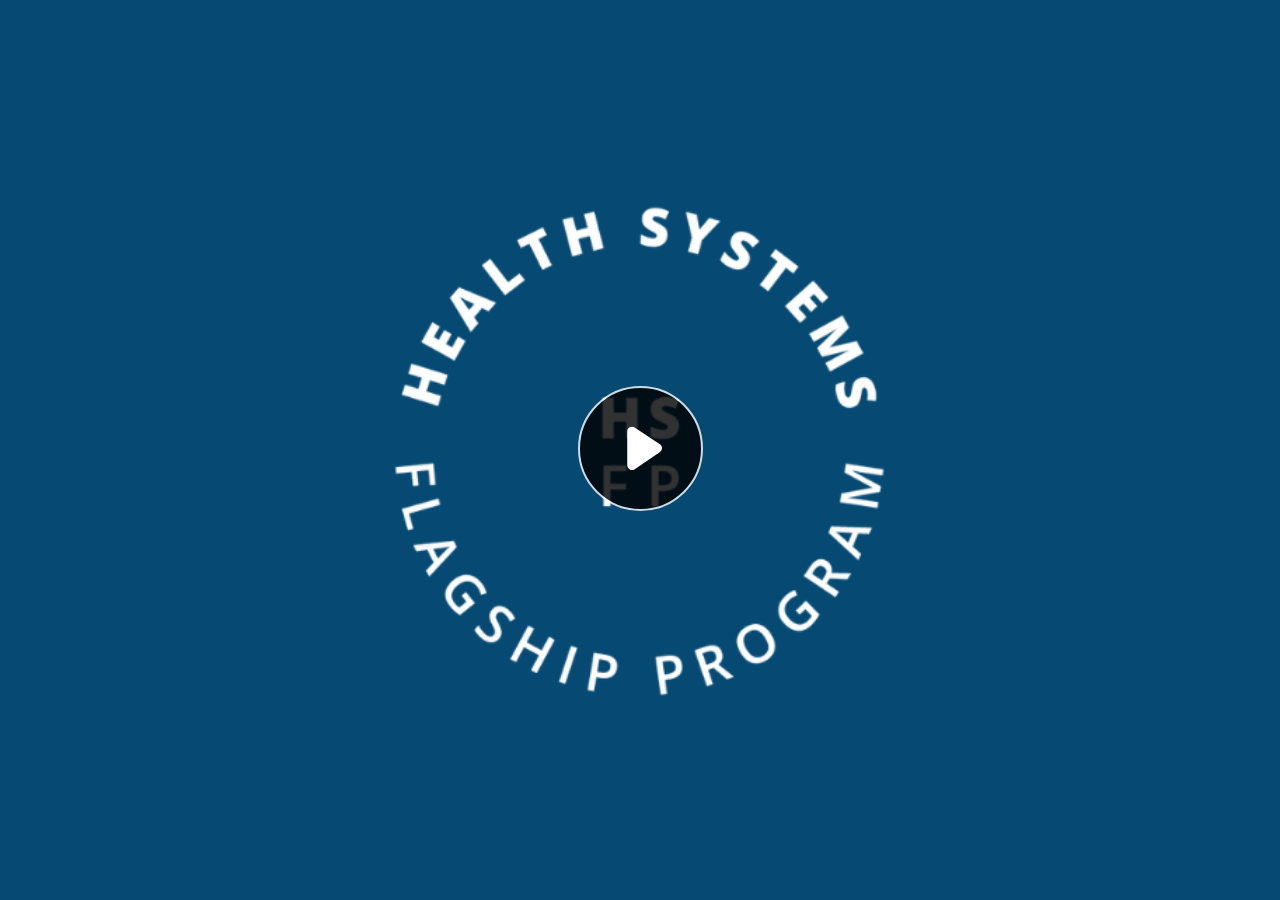
<file: index.html>
﻿<!doctype html>
<html lang="en-US">
<head>
  <meta charset="utf-8">
  <!-- Created using Storyline 360 x64 - http://www.articulate.com  -->
  <!-- version: 3.118.37034.0 -->
  <title>Responding to a Public Health Emergency &#8211; Simulation Exercise (SimEx) </title>
  <meta http-equiv="x-ua-compatible" content="IE=edge"/>
  <meta name="viewport" content="width=device-width,initial-scale=1,user-scalable=no,shrink-to-fit=no,minimal-ui"/>
  <meta name="apple-mobile-web-app-capable" content="yes"/>
  <style>
    html, body { height: 100%; padding: 0; margin: 0 }
    #app { height: 100%; width: 100%; }
  </style>

  <script>
    window.DS = {};
    window.globals = {
      DATA_PATH_BASE: '',
      HAS_FRAME: true,
      HAS_SLIDE: true,

      lmsPresent: false,
      tinCanPresent: false,
      cmi5Present: false,
      aoSupport: false,
      scale: 'Scaled',
      captureRc: false,
      browserSize: 'optimal',
      bgColor: '#FFFFFF',
      features: 'DropInBase,JsInteractions,LoadPromiseUpgrade,Localization,LocalizationTimeline,MediaPromiseUpgrade,PlayerMemoryEnhancements,PlayerSizeOption,SlideLevelScale',
      themeName: 'unified',
      preloaderColor: '#8C8C8C',
      suppressAnalytics: false,
      productChannel: 'stable',
      publishSource: 'storyline',
      aid: 'aid|fc0e6d41-cb9e-4886-9d47-44ea61d9a8ec',
      cid: '781cfe88-345b-4fd2-a2c7-bf21126d29d5',
      playerVersion: '3.118.37034.0',
      publishTimestamp: '2026-06-16T10:02:24.1870971Z',
      maxIosVideoElements: 10,
      connectionSettings: { message: 'You%20are%20offline.%20Trying%20to%20reconnect...', useDarkTheme: true, mode: 'disabled' },
      hasFeature: function(feature) {
        return this.features.split(',').includes(feature);
      },
      
      parseParams: function(qs) {
        if (window.globals.parsedParams != null) {
          return window.globals.parsedParams;
        }
        qs = (qs || window.location.search.substr(1)).split('+').join(' ');
        var params = {},
            tokens,
            re = /[?&]?([^=]+)=([^&]*)/g;

        while (tokens = re.exec(qs)) {
          params[decodeURIComponent(tokens[1]).trim()] =
            decodeURIComponent(tokens[2]).trim();
        }
        window.globals.parsedParams = params;
        return params;
      }

    };

    if (window.flagsUnderTest != null) {
      window.globals.features = window.flagsUnderTest.reduce((accum, feature) => {
        if (!accum.includes(feature)) {
          accum.push(feature);
        }
        return accum;
      }, window.globals.features.split(',')).join();
    }
  </script>
  <script>
    var isIe11 = ('ActiveXObject' in window || window.MSBlobBuilder != null)
      && window.msCrypto != null && !window.ActiveXObject;
    if (isIe11) {
      window.globals.unsupportedBrowser = true;
      document.write(atob('[base64]'));
    }
  </script>

  <script>
    if (window.globals.hasFeature('Localization')) {
      
      
    }
  </script>

  
  
  <script>window.THREE = { };</script>
  
</head>
<body style="background: #FFFFFF" class="cs-HTML theme-unified">
  <!-- 360 -->
  <script>!function(){var e,i=/iPhone/i,o=/iPod/i,n=/iPad/i,t=/\biOS-universal(?:.+)Mac\b/i,r=/\bAndroid(?:.+)Mobile\b/i,a=/Android/i,d=/(?:SD4930UR|\bSilk(?:.+)Mobile\b)/i,p=/Silk/i,l=/Windows Phone/i,u=/\bWindows(?:.+)ARM\b/i,b=/BlackBerry/i,s=/BB10/i,c=/Opera Mini/i,f=/\b(CriOS|Chrome)(?:.+)Mobile/i,h=/Mobile(?:.+)Firefox\b/i,v=function(e){return void 0!==e&&"MacIntel"===e.platform&&"number"==typeof e.maxTouchPoints&&e.maxTouchPoints>1&&"undefined"==typeof MSStream};e=function(e){var m={userAgent:"",platform:"",maxTouchPoints:0};e||"undefined"==typeof navigator?"string"==typeof e?m.userAgent=e:e&&e.userAgent&&(m={userAgent:e.userAgent,platform:e.platform,maxTouchPoints:e.maxTouchPoints||0}):m={userAgent:navigator.userAgent,platform:navigator.platform,maxTouchPoints:navigator.maxTouchPoints||0};var g=m.userAgent,y=g.split("[FBAN");void 0!==y[1]&&(g=y[0]),void 0!==(y=g.split("Twitter"))[1]&&(g=y[0]);var A=function(e){return function(i){return i.test(e)}}(g),w={apple:{phone:A(i)&&!A(l),ipod:A(o),tablet:!A(i)&&(A(n)||v(m))&&!A(l),universal:A(t),device:(A(i)||A(o)||A(n)||A(t)||v(m))&&!A(l)},amazon:{phone:A(d),tablet:!A(d)&&A(p),device:A(d)||A(p)},android:{phone:!A(l)&&A(d)||!A(l)&&A(r),tablet:!A(l)&&!A(d)&&!A(r)&&(A(p)||A(a)),device:!A(l)&&(A(d)||A(p)||A(r)||A(a))||A(/\bokhttp\b/i)},windows:{phone:A(l),tablet:A(u),device:A(l)||A(u)},other:{blackberry:A(b),blackberry10:A(s),opera:A(c),firefox:A(h),chrome:A(f),device:A(b)||A(s)||A(c)||A(h)||A(f)},any:!1,phone:!1,tablet:!1};return w.any=w.apple.device||w.android.device||w.windows.device||w.other.device,w.phone=w.apple.phone||w.android.phone||w.windows.phone,w.tablet=w.apple.tablet||w.android.tablet||w.windows.tablet,w}(),"object"==typeof exports&&"undefined"!=typeof module?module.exports=e:"function"==typeof define&&define.amd?define((function(){return e})):this.isMobile=e}();
    window.isMobile.apple.tablet = window.isMobile.apple.tablet ||
      (navigator.platform === 'MacIntel' && navigator.maxTouchPoints > 1);
    window.isMobile.apple.device = window.isMobile.apple.device || window.isMobile.apple.tablet;
    window.isMobile.tablet = window.isMobile.tablet || window.isMobile.apple.tablet;
    window.isMobile.any = window.isMobile.any || window.isMobile.apple.tablet;
  </script>

  <div id="focus-sink" tabindex="-1"></div>

  <div id="preso"></div>
  <script>
    (function() {

      var classTypes = [ 'desktop', 'mobile', 'phone', 'tablet' ];

      var addDeviceClasses = function(prefix, testObj) {
        var curr, i;
        for (i = 0; i < classTypes.length; i++) {
          curr = classTypes[i];
          if (testObj[curr]) {
            document.body.classList.add(prefix + curr);
          }
        }
      };

      var params = window.globals.parseParams(),
          isDevicePreview = params.devicepreview === '1',
          isPhoneOverride = params.deviceType === 'phone' || (isDevicePreview && params.phone == '1'),
          isTabletOverride = (params.deviceType === 'tablet' || isDevicePreview) && !isPhoneOverride,
          isMobileOverride = isPhoneOverride || isTabletOverride;

      var deviceView = {
        desktop: !window.isMobile.any && !isMobileOverride,
        mobile: window.isMobile.any || isMobileOverride,
        phone: isPhoneOverride || (window.isMobile.phone && !isTabletOverride),
        tablet: isTabletOverride || window.isMobile.tablet
      };

      window.globals.deviceView = deviceView;
      window.isMobile.desktop = !window.isMobile.any;
      window.isMobile.mobile = window.isMobile.any;

      addDeviceClasses('view-', deviceView);

    })();
  </script>
  
  <script src='story_content/triggers.js' type=text/javascript></script>
<script src='story_content/user.js' type=text/javascript></script>
  <div class="slide-loader"></div>

  <script>
    var doc = document, loader = doc.body.querySelector('.slide-loader'); [ 1, 2, 3 ].forEach(function(n) { var d = doc.createElement('div'); d.style.backgroundColor = window.globals.preloaderColor; d.classList.add('mobile-loader-dot'); d.classList.add('dot' + n); loader.appendChild(d); });
  </script>

  <div class="mobile-load-title-overlay" style="display: none">
    <div class="mobile-load-title">Responding to a Public Health Emergency &#8211; Simulation Exercise (SimEx) </div>
  </div>

  <div class="mobile-chrome-warning"></div>

  
<style>
  .warn-connection-dialog {
    display: none;
    background: transparent;
    pointer-events: all;
    position: fixed;
    left: 0;
    top: 0;
    width: 100%;
    height: 100%;
    z-index: 999;
  }

  .warn-connection-content {
    pointer-events: all;
    border-radius: 4px;
    background: white;
    border: 1px solid #E7E7E7;
    color: #333333;
    box-shadow: 0 2px 4px rgba(0, 0, 0, 0.25);
    transition: all 150ms ease-out;
    position: absolute;
    white-space: nowrap;
  }

  .view-phone.is-landscape .warn-connection-content {
    left: 23px;
    bottom: 23px;
  }

  .view-tablet.is-landscape .warn-connection-content {
    left: 50%;
    top: 20px;
    transform: translateX(-50%);
  }

  .view-mobile.is-portrait .warn-connection-content {
    transform: translate(-50%, calc(-100% - 15px));
  }

  .warn-connection-content p {
    display: inline-block;
    margin: 0 8px 0 0;
    line-height: 33px;
    font-size: 11px;
  }

  .warn-connection-content svg {
    position: relative;
    vertical-align: middle;
    margin: 0 2px 2px 8px;
  }

  .view-desktop .warn-connection-content {
    left: 1.5em;
    bottom: 1.5em;
  }

  .view-desktop .warn-connection-content p {
    font-size: 1.1em;
  }

  .is-offline .warn-connection-dialog {
    display: block;
  }

  .is-offline .cs-panel * {
    pointer-events: none !important;
  }

  .is-offline .cs-panel {
    pointer-events: all !important;
  }

  .is-offline #nav-controls * {
    pointer-events: none !important;
  }

  .is-offline #nav-controls {
    pointer-events: all !important;
  }
</style>

<div class="warn-connection-dialog" role="alertdialog" aria-modal="true" tabindex="0" aria-labelledby="warn-connection-message">
  <div class="warn-connection-content">
    <svg width="17" height="15" viewBox="0 0 17 15" xmlns="http://www.w3.org/2000/svg">
      <path fill="#8F0000" stroke="white" d="M16.07,12.98 L15.88,12.23 L9.51,1.21 C8.97,0.26,7.6,0.26,7.06,1.21 L0.69,12.23 C0.15,13.16,0.81,14.36,1.91,14.36 H14.65 C15.47,14.36,16.05,13.7,16.07,12.98 Z"/>
      <path fill="white" stroke="white" d="M8.58,5.5 C8.35,5.28,8.5,5.35,8.21,5.32 C8.09,5.35,7.97,5.49,7.96,5.67 C7.97,5.79,7.98,5.92,7.98,6.04 L7.98,6.04 C7.99,6.17,8,6.31,8.01,6.43 L8.01,6.44 C8.03,6.92,8.06,7.41,8.09,7.9 L8.09,7.9 C8.12,8.39,8.14,8.88,8.17,9.37 C8.17,9.39,8.18,9.42,8.2,9.44 C8.23,9.46,8.25,9.47,8.28,9.47 C8.31,9.47,8.34,9.46,8.35,9.44 C8.37,9.43,8.38,9.4,8.39,9.35 L8.39,9.34 C8.39,9.24,8.4,9.15,8.4,9.05 L8.4,9.05 C8.41,8.96,8.41,8.86,8.42,8.75 C8.43,8.44,8.45,8.12,8.47,7.81 L8.47,7.81 C8.49,7.49,8.51,7.18,8.53,6.87 C8.55,6.46,8.56,6.05,8.59,5.64 L8.6,5.62 C8.6,5.57,8.59,5.53,8.58,5.5 L8.21,5.32 Z"/>
      <circle fill="white" stroke="white" cx="8.3" cy="11.35" r="0.3"/>
    </svg>
    <p id="warn-connection-message">You are offline. Trying to reconnect...</p>
  </div>
</div>

<script>
  (function() {
    window.DS.connection = {
      warningShown: false,
      assets: {},
      loadingAssetGroup: false,
      retryDelay: 500
    };

    var connectionSettings = window.globals.connectionSettings || {};

    var useConnectionMessages = window.AbortController != null &&
      window.location.protocol != 'file:' &&
      connectionSettings.mode === 'normal';

    window.DS.connection.useConnectionMessages = useConnectionMessages;

    var assetCount = 0;
    var checkLoadedId;


    if (useConnectionMessages && connectionSettings != null) {
      var contentEl = document.querySelector('.warn-connection-content');
      var messageEl = contentEl.querySelector('p');

      if (connectionSettings.useDarkTheme) {
        contentEl.style.borderColor = '#BABBBA';
        contentEl.style.backgroundColor = '#282828';
        contentEl.style.color = '#FFFFFF';
      }

      if (connectionSettings.message != null) {
        messageEl.textContent = window.decodeURIComponent(connectionSettings.message);
      }
    }

    function checkAssetsReady() {
      for (var i in DS.connection.assets) {
        if (!DS.connection.assets[i].success) {
          return false;
        }
      }
      return true;
    }

    function stopAssetGroup() {
      if (!useConnectionMessages) { return; }

      assetCount = 0;

      DS.connection.oldAssetGroup = DS.connection.assets;
      DS.connection.assets = {};
      DS.connection.loadingAssetGroup = false;
      clearInterval(checkLoadedId);
    }

    function startAssetGroup() {
      if (!useConnectionMessages) { return; }
      var ticks = 0;
      clearInterval(checkLoadedId);
      checkLoadedId = setInterval(function() {
        var loaded = 0;
        if (assetCount === 0 && loaded === 0) {
          clearInterval(checkLoadedId);
          return;
        }

        for (var i in DS.connection.assets) {
          if (DS.connection.assets[i].success) {
            loaded++;
          }
        }

        if (assetCount === loaded && checkAssetsReady()) {
          for (var i in DS.connection.assets) {
            if (DS.connection.assets[i].action) {
              DS.connection.assets[i].action();
            }
          }
          hideWarning();
          stopAssetGroup();
        }
      }, 100)
    }

    function requiredAsset(url, action, retry, type) {
      if (!useConnectionMessages) { return; }
      if (DS.connection.assets[url]) { return; }

      DS.connection.assets[url] = {
        success: false, action: action, retry: retry, type: type
      };
      assetCount = Object.keys(DS.connection.assets).length;
      if (!DS.connection.loadingAssetGroup) {
        startAssetGroup();
      }
      DS.connection.loadingAssetGroup = true;
    }

    function assetLoaded(url) {
      if (!useConnectionMessages) { return; }
      if (DS.connection.assets[url]) {
        DS.connection.assets[url].success = true;
      }
    }

    function assetFailed(url) {
      if (!useConnectionMessages) { return; }
      if (!DS.connection.assets[url]) {
        if (/\.js$/.test(url) && url.indexOf('transcripts') === -1) {
          setTimeout(function() {
            if (DS.connection.lastSlideLoaded != null) {
              DS.connection.lastSlideLoaded();
            }
          }, DS.connection.retryDelay);
        }
        return;
      }
      if (!DS.connection.warningShown) { showWarning(); }
      if (DS.connection.assets[url].retry) {
        setTimeout(function() {
          if (!DS.connection.assets[url].success) {
            DS.connection.assets[url].retry()
          }
        }, DS.connection.retryDelay);
      }
    }

    function hideWarning() {
      document.body.classList.remove('is-offline');
      DS.connection.warningShown = false;
      enableKeys();
    }
    DS.connection.hideWarning = hideWarning

    function showWarning(btn) {
      document.body.classList.add('is-offline')
      DS.connection.warningShown = true;
      updateWarningPosition();
      disableKeys();
    }

    function updateWarningPosition() {
      if (!DS.connection.warningShown) {
        return;
      }

      var isPortrait = document.body.classList.contains('is-portrait');
      var isMobile = document.body.classList.contains('view-mobile');
      var warningEl = document.querySelector('.warn-connection-content');

      if (isPortrait && isMobile) {
        var slide = document.querySelector('.primary-slide');
        var slideRect = slide != null
          ? slide.getBoundingClientRect()
          : { top: window.innerHeight, left: 0, width: window.innerWidth };

        warningEl.style.top = `${slideRect.top}px`
        warningEl.style.left = `${slideRect.left + slideRect.width / 2}px`
      } else {
        warningEl.style.top = null;
        warningEl.style.left = null;
      }

      window.requestAnimationFrame(updateWarningPosition);
    }

    function onDisableKeyDown(e) {
      e.preventDefault();
      e.stopImmediatePropagation();
    }

    function onDisableKeyUp(e) {
      e.preventDefault();
      e.stopImmediatePropagation();
    }

    var accStyle = document.createElement('style');
    var warnDialogEl = document.querySelector('.warn-connection-dialog');

    function disableKeys() {
      if (DS.views && DS.views.nsStack && DS.views.nsStack.length === 1) {
        DS.views.nsStack[0].tabReachable = false
        DS.views.nsStack[0].updateTabIndex(true);
      }

      accStyle.innerHTML = '.acc-shadow-dom { display: none; }';
      document.body.appendChild(accStyle);

      warnDialogEl.parentNode.append(warnDialogEl);
      warnDialogEl.focus();
    }

    function enableKeys() {
      accStyle.remove();
      if (DS.views && DS.views.nsStack && DS.views.nsStack.length === 1 && DS.views.nsStack[0].name === '_frame') {
        DS.views.nsStack[0].tabReachable = true;
        DS.views.nsStack[0].updateTabIndex();
      }
    }

    // these will all be noops if the feature flag isn't set in
    // the data and `window.globals.features`
    DS.connection.requiredAsset = requiredAsset;
    DS.connection.assetLoaded = assetLoaded;
    DS.connection.assetFailed = assetFailed;
    DS.connection.stopAssetGroup = stopAssetGroup;
    DS.connection.startAssetGroup = startAssetGroup;
  })();
</script>


  <script>
    
    if (window.autoSpider && window.vInterfaceObject) {
      document.querySelector('.mobile-load-title-overlay').style.display = 'none';
    }
  </script>

  

  <link rel="stylesheet" href="html5/data/css/output.min.css" data-noprefix/>
</body>
<script src="html5/lib/scripts/bootstrapper.min.js"></script>
</html>
</file>
